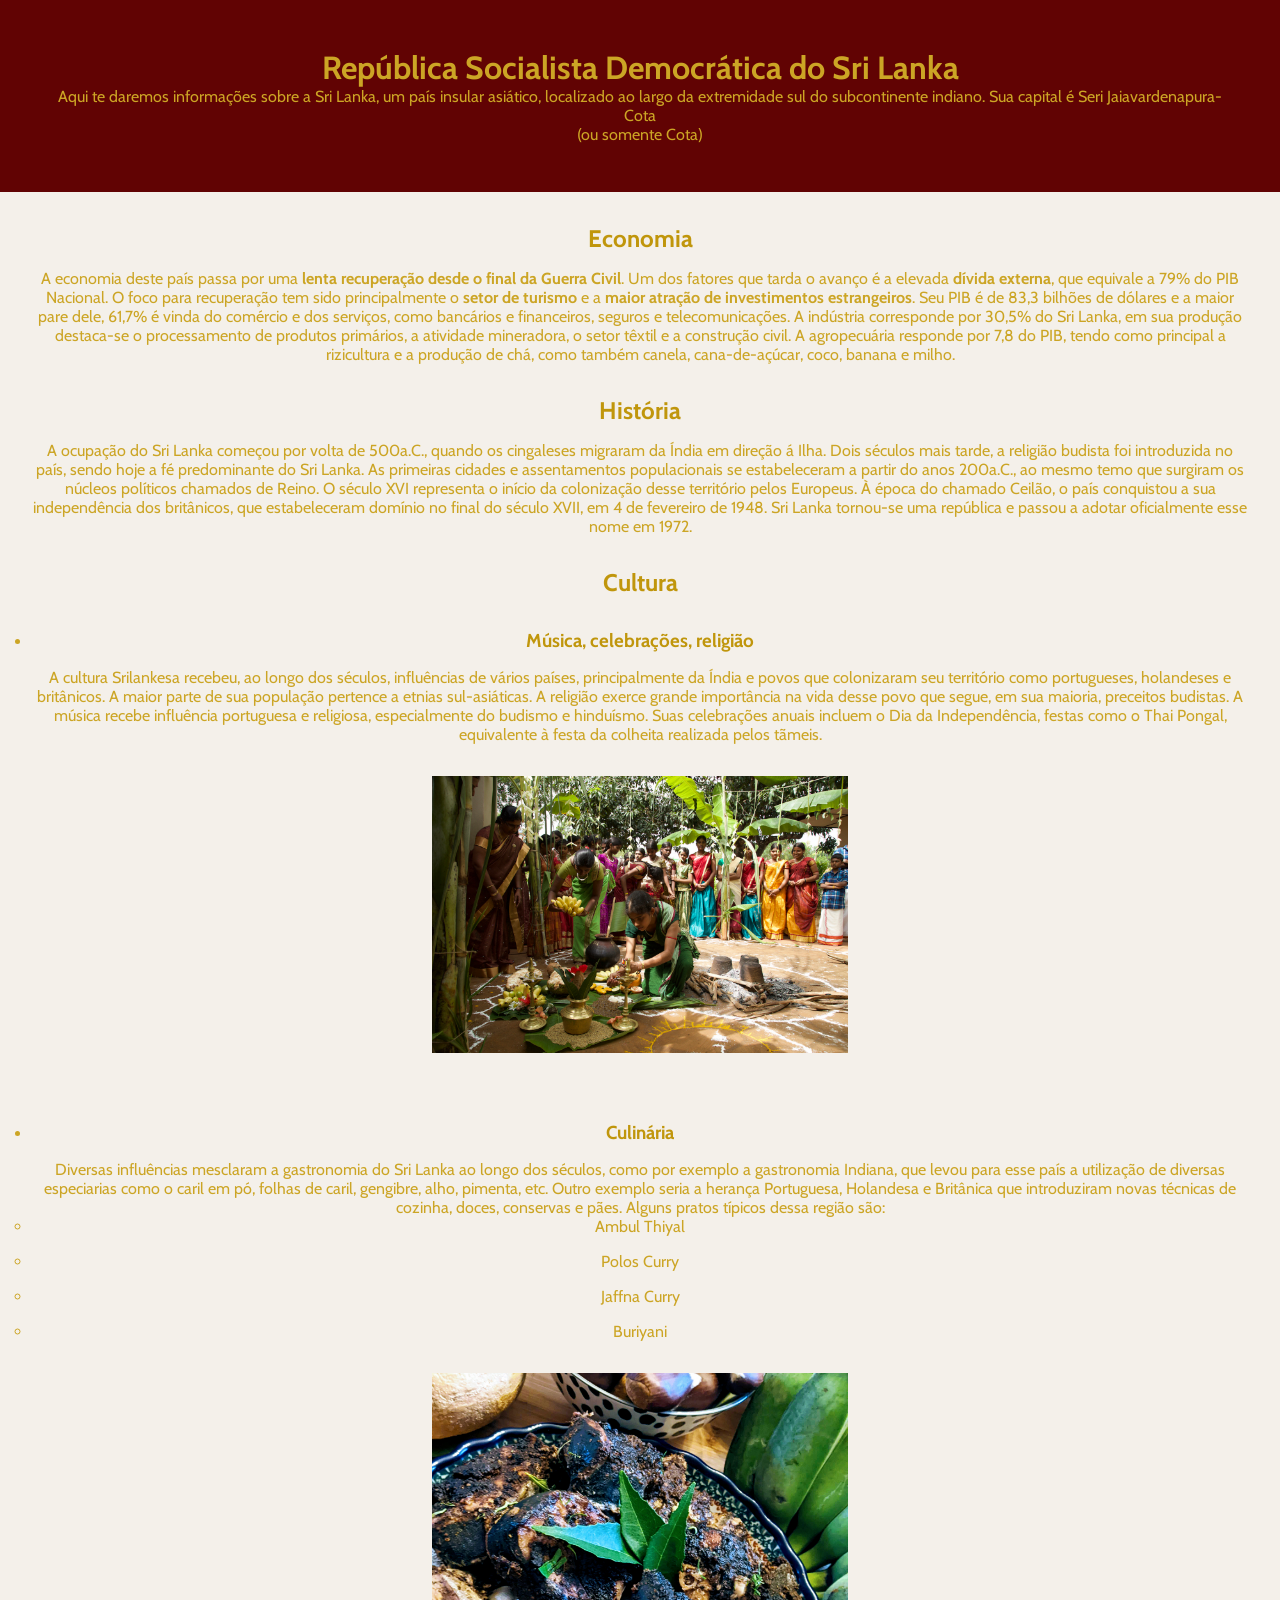
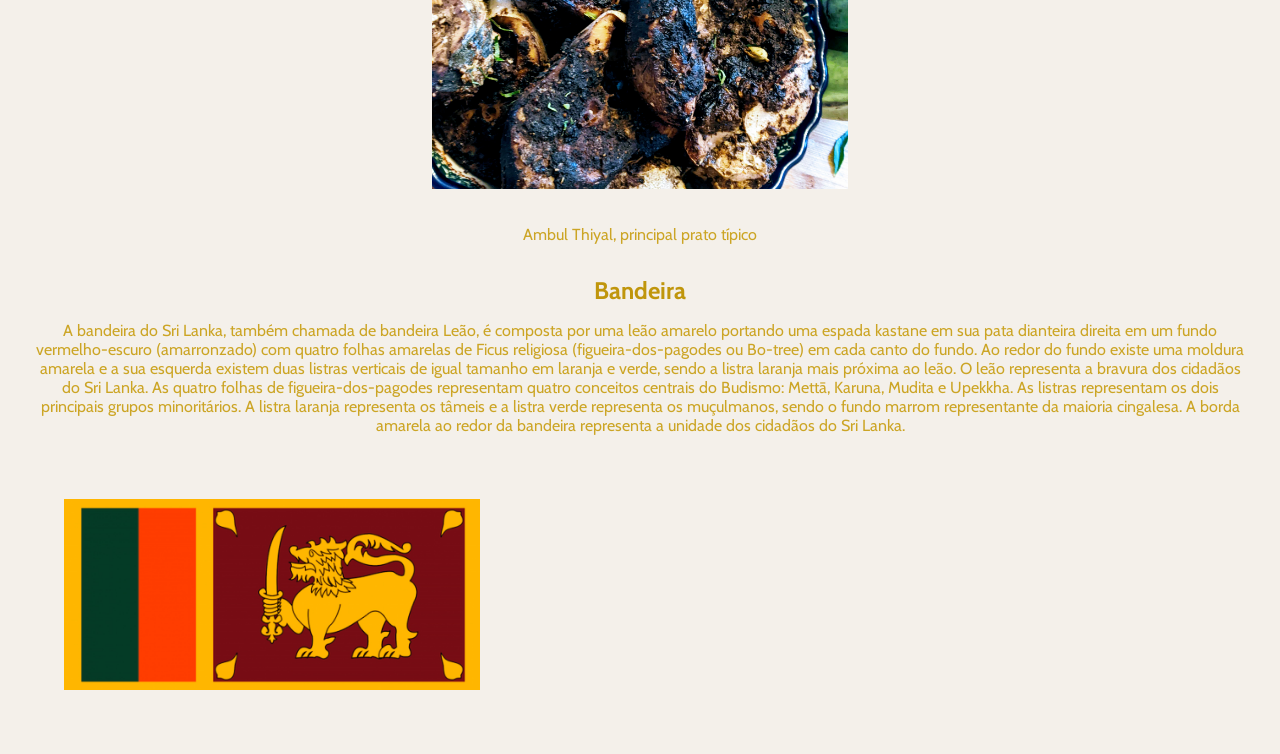
<file: index.html>
<!DOCTYPE html>
<html lang="pt-br">
<head>
    <meta charset="UTF-8">
    <meta name="description" content="Site informativo sobre a Sri Lanka">
    <title>Sri Lanka</title>
    <link rel="stylesheet" href="style.css">
</head>
<body>
      <header>
       <h1>República Socialista Democrática do Sri Lanka</h1>
       <p>Aqui te daremos informações sobre a Sri Lanka, um país insular asiático, localizado ao largo da extremidade sul do subcontinente indiano. Sua capital é Seri Jaiavardenapura-Cota<br>(ou somente Cota) </p>
      </header>

     <main>
     <section>
       <h2>Economia</h2>
       <p>A economia deste país passa por uma <strong>lenta recuperação desde o final da Guerra Civil</strong>. Um dos fatores que tarda o avanço é a elevada <strong>dívida externa</strong>, que equivale a 79% do PIB Nacional. O foco para recuperação tem sido principalmente o <strong>setor de turismo</strong> e a <strong>maior atração de investimentos estrangeiros</strong>. Seu PIB é de 83,3 bilhões de dólares e a maior pare dele, 61,7% é vinda do comércio e dos serviços, como bancários e financeiros, seguros e telecomunicações. A indústria corresponde por 30,5% do Sri Lanka, em sua produção destaca-se o processamento de produtos primários, a atividade mineradora, o setor têxtil e a construção civil. A agropecuária responde por 7,8 do PIB, tendo como principal a rizicultura e a produção de chá, como também canela, cana-de-açúcar, coco, banana e milho. </p>
     </section>

     <section>
       <h2>História</h2>
       <p>A ocupação do Sri Lanka começou por volta de 500a.C., quando os cingaleses migraram da Índia em direção á Ilha. Dois séculos mais tarde, a religião budista foi introduzida no país, sendo hoje a fé predominante do Sri Lanka. As primeiras cidades e assentamentos populacionais se estabeleceram a partir do anos 200a.C., ao mesmo temo que surgiram os núcleos políticos chamados de Reino. O século XVI representa o início da colonização desse território pelos Europeus. À época do chamado Ceilão, o país conquistou a sua independência dos britânicos, que estabeleceram domínio no final do século XVII, em 4 de fevereiro de 1948. Sri Lanka tornou-se uma república e passou a adotar oficialmente esse nome em 1972.    
    </p>
     </section>

      <section>
       <h2>Cultura</h2>
     <ul>
       <li>
            <h3>Música, celebrações, religião</h3>
        A cultura Srilankesa recebeu, ao longo dos séculos, influências de vários países, principalmente da Índia e povos que colonizaram seu território como portugueses, holandeses e britânicos. A maior parte de sua população pertence a etnias sul-asiáticas. A religião exerce grande importância na vida desse povo que segue, em sua maioria, preceitos budistas. A música recebe influência portuguesa e religiosa, especialmente do budismo e hinduísmo. Suas celebrações anuais incluem o Dia da Independência, festas como o Thai Pongal, equivalente à festa da colheita realizada pelos tãmeis.
        <p>
        <img src="Thai Pongal.jpg" alt="Imagem sobre o Thai Pongal">
        </p>
      </li>
      <li>
           <h3>Culinária</h3>
        Diversas influências mesclaram a gastronomia do Sri Lanka ao longo dos séculos, como por exemplo a gastronomia Indiana, que levou para esse país a utilização de diversas especiarias como o caril em pó, folhas de caril, gengibre, alho, pimenta, etc. Outro exemplo seria a herança Portuguesa, Holandesa e Britânica que introduziram novas técnicas de cozinha, doces, conservas e pães. Alguns pratos típicos dessa região são: 
        
        <ul>
            <li>Ambul Thiyal</li>
            <li>Polos Curry</li>
            <li>Jaffna Curry</li>
            <li>Buriyani</li>
        </ul>
       <figure>    
        <img src="Ambul Thiyal.jpg" alt="Imagem mostrando Ambul Thiyal">
        <figcaption>Ambul Thiyal, principal prato típico</figcaption>
       </figure>
      </li>
     </ul>
     </section>
     <section>
              <h2>Bandeira</h2>
        <p>A bandeira do Sri Lanka, também chamada de bandeira Leão, é composta por uma leão amarelo portando uma espada kastane em sua pata dianteira direita em um fundo vermelho-escuro (amarronzado) com quatro folhas amarelas de Ficus religiosa (figueira-dos-pagodes ou Bo-tree) em cada canto do fundo. Ao redor do fundo existe uma moldura amarela e a sua esquerda existem duas listras verticais de igual tamanho em laranja e verde, sendo a listra laranja mais próxima ao leão. O leão representa a bravura dos cidadãos do Sri Lanka. As quatro folhas de figueira-dos-pagodes representam quatro conceitos centrais do Budismo: Mettā, Karuna, Mudita e Upekkha. As listras representam os dois principais grupos minoritários. A listra laranja representa os tâmeis e a listra verde representa os muçulmanos, sendo o fundo marrom representante da maioria cingalesa. A borda amarela ao redor da bandeira representa a unidade dos cidadãos do Sri Lanka.</p>
     </section>

     <section>
            <img  src="flag-of-sri-lanka-sri-lanka-flag.jpg" alt="Bandeira do Sri Lanka">
     </section> 
     </main>  
</body>
</html>
</file>
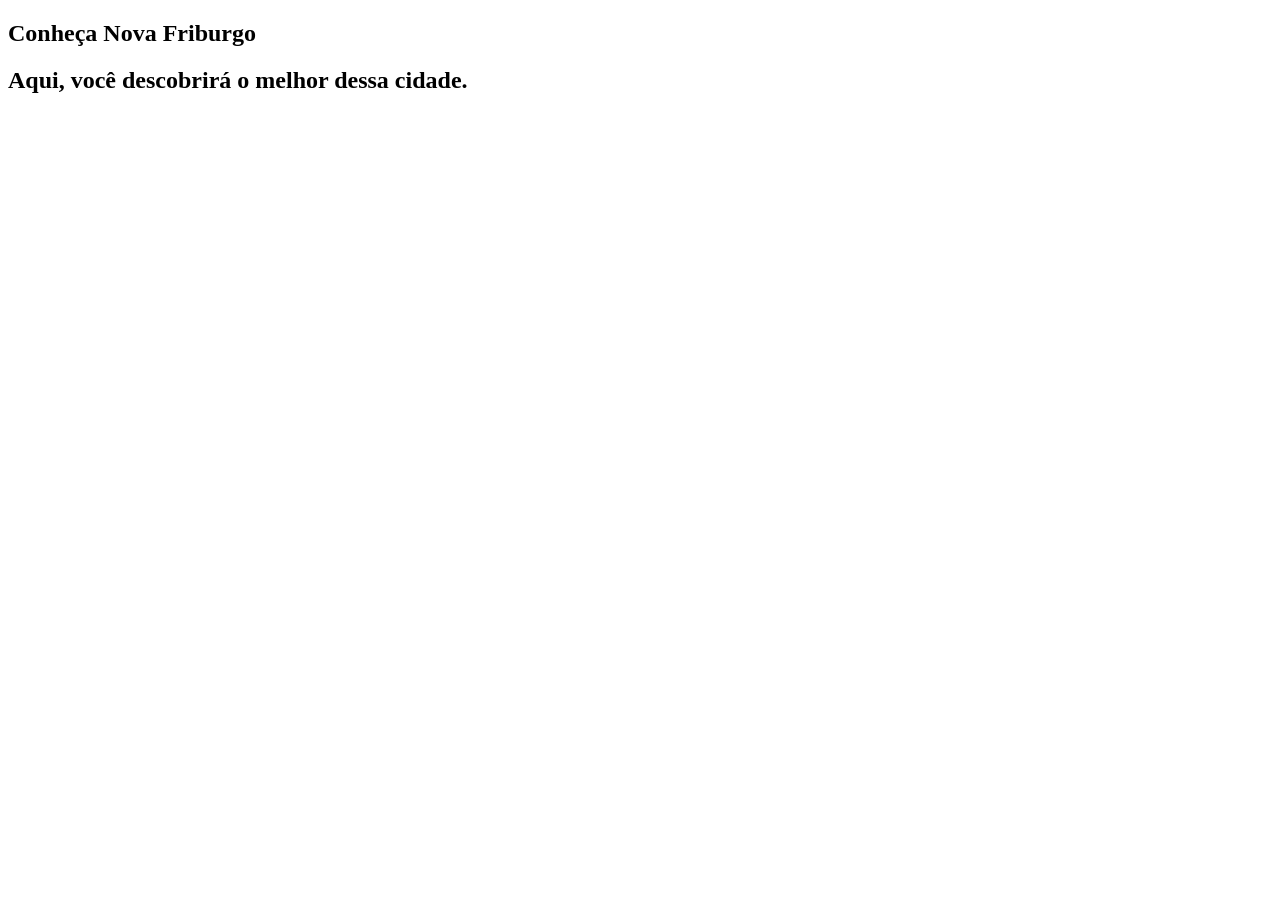
<file: brubru/index.html>
<!DOCTYPE html>
<html lang="pt-br">
<head>
    <meta charset="UTF-8">
    <meta name="viewport" content="width=device-width, initial-scale=1.0">
    <title>Turismo</title>
</head>
<body>
     <section>
               <header>
                        <h1>Conheça Nova Friburgo</h1>
                        <h2>Aqui, você descobrirá o melhor dessa cidade.</h2>
               </header>
     </section>
</body>
</html>
</file>
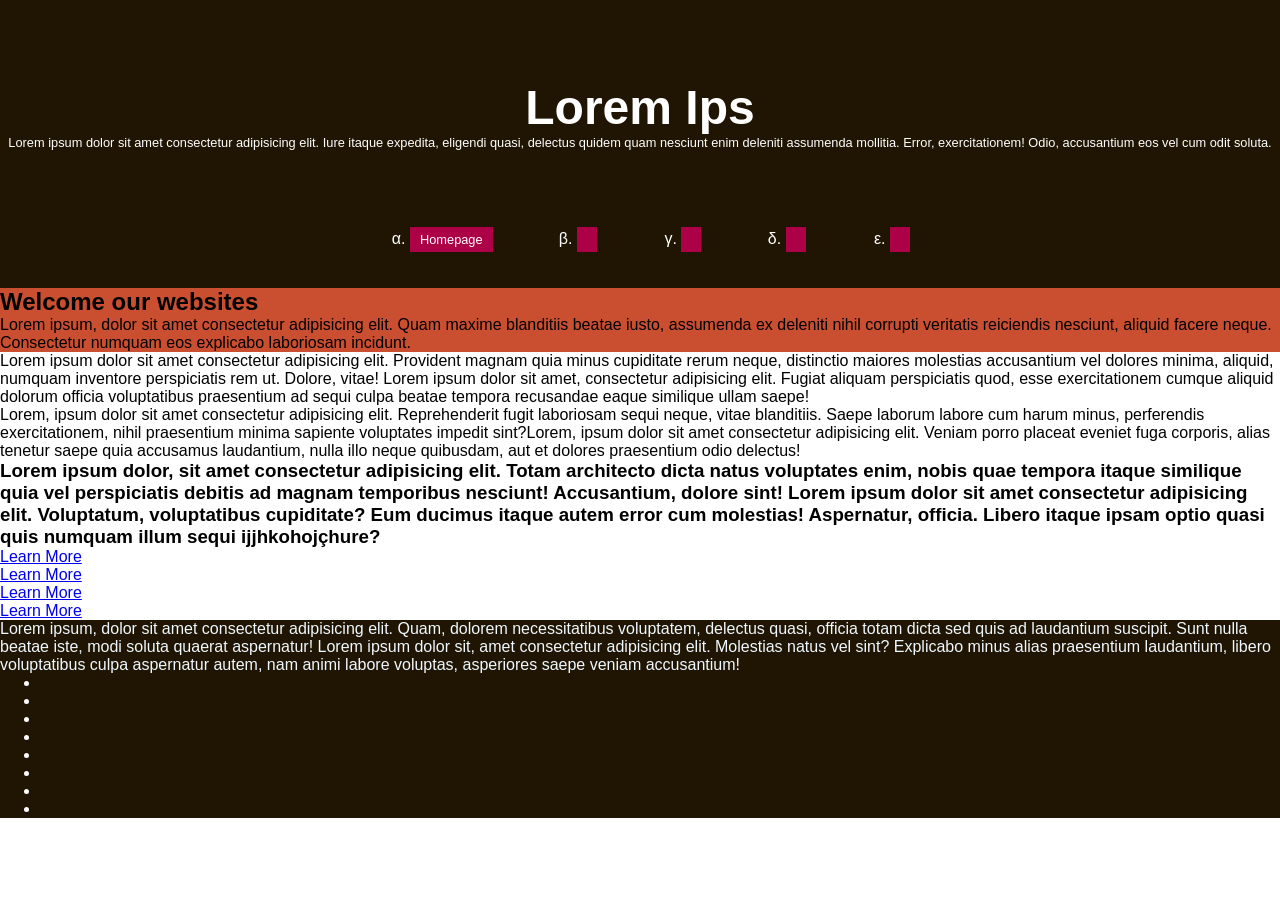
<file: site01/index.html>
<!DOCTYPE html>
<html lang="xyz">
<head>
    <meta charset="UTF-8">
    <meta name="viewport" content="width=device-width, initial-scale=1.0">
    <title>Lorem Ips</title>
    <link rel="stylesheet" href="estilo.css">
</head>
<body>
    <header>
             <h1>Lorem Ips</h1>
             <p>Lorem ipsum dolor sit amet consectetur adipisicing elit. Iure itaque expedita, eligendi quasi, delectus quidem quam nesciunt enim deleniti assumenda mollitia. Error, exercitationem! Odio, accusantium eos vel cum odit soluta.</p>
             <nav>
                   <ul>
                        <li><a href="#">Homepage</a></li>
                        <li><a href="#"></a></li>
                        <li><a href="#"></a></li>
                        <li><a href="#"></a></li>
                        <li><a href="#"></a></li>
                   </ul>
             </nav>
    </header>
    <main>
        <section class="laranja">
            <h2>Welcome our websites</h2>
            <p>Lorem ipsum, dolor sit amet consectetur adipisicing elit. Quam maxime blanditiis beatae iusto, assumenda ex deleniti nihil corrupti veritatis reiciendis nesciunt, aliquid facere neque. Consectetur numquam eos explicabo laboriosam incidunt.</p>
        </section>
        <section  class="branco">
            <section>
                <div class="box">
                    <i></i>
                    <h3></h3>
                    <p>Lorem ipsum dolor sit amet consectetur adipisicing elit. Provident magnam quia minus cupiditate rerum neque, distinctio maiores molestias accusantium vel dolores minima, aliquid, numquam inventore perspiciatis rem ut. Dolore, vitae! Lorem ipsum dolor sit amet, consectetur adipisicing elit. Fugiat aliquam perspiciatis quod, esse exercitationem cumque aliquid dolorum officia voluptatibus praesentium ad sequi culpa beatae tempora recusandae eaque similique ullam saepe!</p>
                    <a href="#"></a>
                </div>
                <div class="box">
                    <i></i>
                    <h3></h3>
                    <p>Lorem, ipsum dolor sit amet consectetur adipisicing elit. Reprehenderit fugit laboriosam sequi neque, vitae blanditiis. Saepe laborum labore cum harum minus, perferendis exercitationem, nihil praesentium minima sapiente voluptates impedit sint?Lorem, ipsum dolor sit amet consectetur adipisicing elit. Veniam porro placeat eveniet fuga corporis, alias tenetur saepe quia accusamus laudantium, nulla illo neque quibusdam, aut et dolores praesentium odio delectus!</p>
                    <a href="#"></a>
                </div>
                  <div class="box">
                    <i></i>
                    <h3>Lorem ipsum dolor, sit amet consectetur adipisicing elit. Totam architecto dicta natus voluptates enim, nobis quae tempora itaque similique quia vel perspiciatis debitis ad magnam temporibus nesciunt! Accusantium, dolore sint! Lorem ipsum dolor sit amet consectetur adipisicing elit. Voluptatum, voluptatibus cupiditate? Eum ducimus itaque autem error cum molestias! Aspernatur, officia. Libero itaque ipsam optio quasi quis numquam illum sequi ijjhkohojçhure?</h3>
                    <P></P>
                    <a href="#"></a>
                </div>
        </section>
        <section>
             <div>
                <i></i>
                 <h3></h3>
                 <P></P>
                 <a href="#">Learn More</a>
            </div> 
            <div>
                <i></i>
                 <h3></h3>
                 <P></P>
                 <a href="#">Learn More</a>
            </div>
            <div>
                <i></i>
                 <h3></h3>
                 <P></P>
                 <a href="#">Learn More</a>
            </div>
            <div>
                <i></i>
                 <h3></h3>
                 <P></P>
                 <a href="#">Learn More</a>
            </div>
        </section>
    </main>
    <footer>
            <p>Lorem ipsum, dolor sit amet consectetur adipisicing elit. Quam, dolorem necessitatibus voluptatem, delectus quasi, officia totam dicta sed quis ad laudantium suscipit. Sunt nulla beatae iste, modi soluta quaerat aspernatur! Lorem ipsum dolor sit, amet consectetur adipisicing elit. Molestias natus vel sint? Explicabo minus alias praesentium laudantium, libero voluptatibus culpa aspernatur autem, nam animi labore voluptas, asperiores saepe veniam accusantium!</p>
            <nav>
                 <ul>
                    <li><a href="#"><i></i></a></li>
                    <li><a href="#"><i></i></a></li>
                    <li><a href="#"><i></i></a></li>
                    <li><a href="#"><i></i></a></li>
                    <li><a href="#"><i></i></a></li>
                 </ul>
                 <ul>
                    <li><a href="#"></a></li>
                    <li><a href="#"></a></li>
                    <li><a href="#"></a></li>
                 </ul>
            </nav>
    </footer>
</body>
</html>
</file>
<file: style.css>
@import url('https://fonts.googleapis.com/css2?family=Cabin:ital,wght@0,400..700;1,400..700&display=swap');

* {
   margin: 0;
   padding: 0;
   box-sizing: border-box;

}

body {
      background-color: #F4F0EA;
      color: #cca525; 
      font-family: "Cabin", sans-serif;
      font-weight: 400; 
      font-size: 1rem;  
}

header {
       padding: 3rem;
       background-color: #610303;
       text-align: center;
}

main {
    padding: 2rem;
    display: flex;
    flex-direction: column;
    gap: 2rem;
}

section {
   display: flex;
   text-align: center;
   flex-direction: column; 
   gap: 1rem;
}

h2 {
    color: #c0960c;
}

h3 {
    color: #c0960c;
    padding: 1rem;
}

ul {
    display: flex;
   flex-direction: column; 
   gap: 1rem;
}


img {
    padding: 2rem;
    width: 30rem;
}
</file>
<file: site01/estilo.css>
*{
    font-family: Arial, Helvetica, sans-serif;
    margin: 0;
}

header, footer {
    background-color: #1f1502;
    color: #fff
}
body,h1{
    margin: 0;
}
h1{
    font-size: 3em;
    text-align: center;
    
    padding-top: 80px;
}

header p{
    text-align: center;
    font-size: 0.8em;
    margin-bottom: 80px;
}
.laranja {
    background-color: #ca4e30;
}

header a {
    color: #ffff;
    background-color: #ac0047;
    padding: 5px 10px;
    text-decoration: none;
    font-size: .8em;
}

footer p {
    color: aliceblue;
}

header ul {
    display: flex;
    justify-content: space-between;
    width: 500px;
    list-style: lower-greek;
    margin: auto;
    padding-bottom: 40px;
}
</file>
